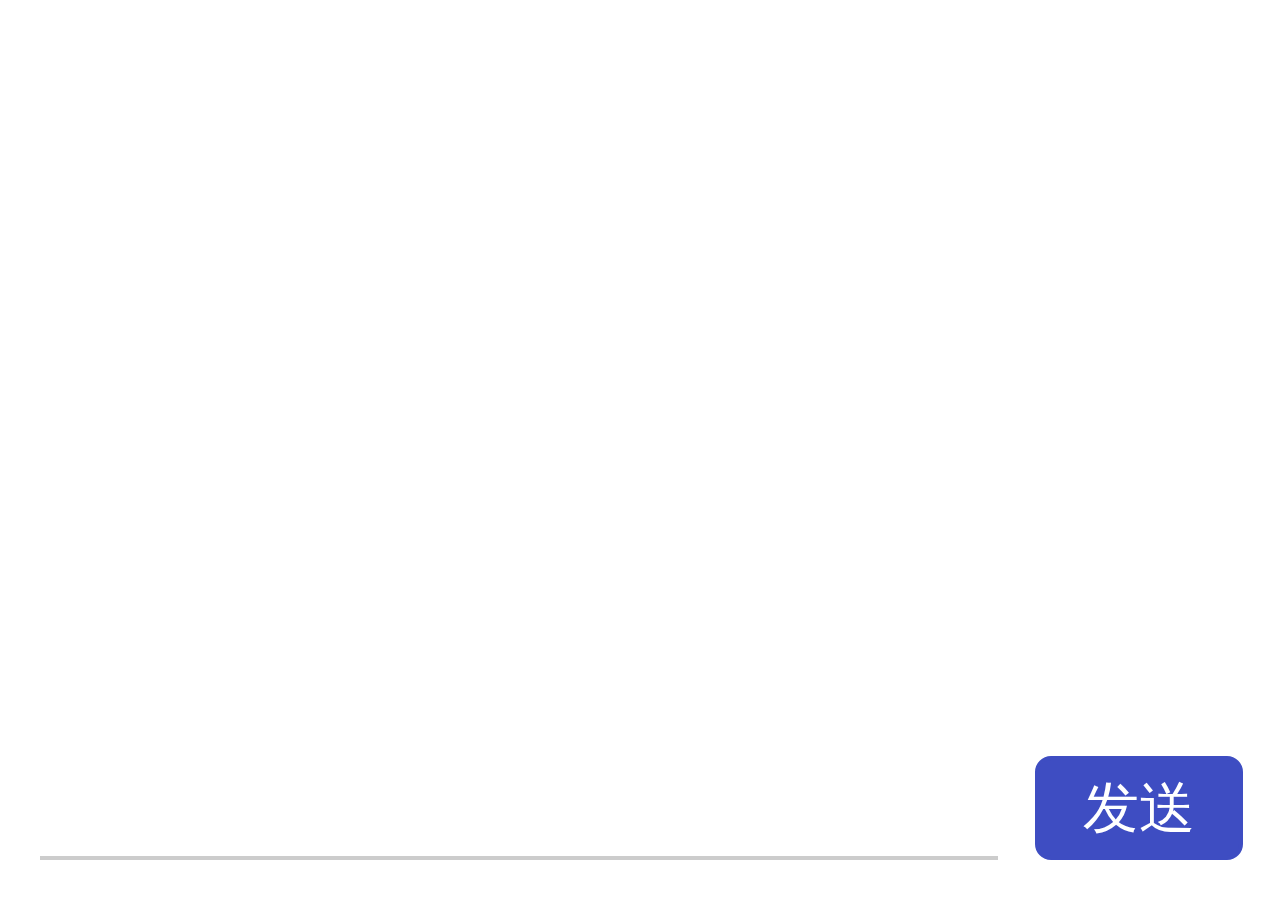
<file: index.html>
﻿<!DOCTYPE html>
<html lang="en">
<head>
<meta charset="UTF-8">
<title>简单的jQuery在线聊天文字信息发送代码</title>
<link rel="stylesheet" type="text/css" href="css/css.css">

<script src="js/jquery.min.js"></script>
<script>$("html").css("font-size", 20 * ($(window).width() / 640) + 'px');</script>

</head>
<body>

<script>
    window.onload = function() {
        var arrIcon = ['images/1.jpg', 'images/2.jpg'];
        var num = 0; //控制头像改变
        var iNow = -1; //用来累加改变左右浮动
        var icon = $('#user_face_icon')[0].getElementsByTagName('img');
        var btn = $('#btn')[0];
        var text = $('#text');
        var content = $('.content')[0];
        var img = content.getElementsByTagName('img');
        var span = content.getElementsByTagName('span');
        var i = content.getElementsByTagName('i');
        icon[0].onclick = function() {
            if (num == 0) {
                this.src = arrIcon[1];
                num = 1;
            } else if (num == 1) {
                this.src = arrIcon[0];
                num = 0;
            }
        }

        btn.onclick = function() {
            if (text.html() == '') {
                alert('不能发送空消息');
            } else {
                content.innerHTML += '<li><img src="' + arrIcon[num] + '"><span>' + text.html() + '</span><i>已读</i></li>';
                iNow++;
                if (num == 0) {
                    img[iNow].className += 'imgright';
                    span[iNow].className += 'spanright';
                    i[iNow].className += 'iright'
                } else {
                    img[iNow].className += 'imgleft';
                    span[iNow].className += 'spanleft';
                    i[iNow].className += 'ileft'
                }
                text.html('');
                // 内容过多时,将滚动条放置到最底端
                content.scrollTop = content.scrollHeight;
            }
        }
    }
</script>

<div id="container">
    <ul class="content"></ul>
</div>

<div class="foot-lt w100 clearfloat" index="0">
    <div class="inputBox clearfloat">
        <div id="user_face_icon" style="display: none;"><img src="images/1.jpg" alt=""></div>
        <div class="inputVal" id="text" contenteditable="true"></div>
        <span id="btn">发送</span>
    </div>
</div>

</body>
</html>
</file>
<file: css/css.css>
* {
	padding:0px;
	margin:0px;
}
ul {
	list-style:none;
}
body {
	font-size:1rem;
	font-family:'Microsoft Yahei';
	-ms-text-size-adjust:100%;
	-webkit-tap-highlight-color:transparent;
	box-sizing:border-box;
}
img {
	display:block;
}
a {
	text-decoration:none!important;
	color:#242424;
}
input {
	-webkit-appearance:none;
	display:block;
	border:0.1rem solid #c9c9c9;
	font-size:1rem;
}
i {
	font-style:normal;
}
h1,h2,h3 {
	font-weight:normal;
	padding:0px;
	margin:0px;
}
.clearfloat:after {
	display:block;
	clear:both;
	content:"";
	visibility:hidden;
	height:0
}
.clearfloat {
	zoom:1
}
.w100 {
	width:100%;
}
#container {
	width:100%;
	position:relative;
}
#user_face_icon {
	display:inline-block;
	background:red;
	width:60px;
	height:60px;
	border-radius:30px;
	position:absolute;
	bottom:6px;
	left:14px;
	cursor:pointer;
	overflow:hidden;
}
.content img {
	width:4rem;
	height:4rem;
}
.content {
	font-size:1.4rem;
	width:98%;
	overflow:auto;
	padding:1%;
}
.content li {
	margin-top:10px;
	width:100%;
	display:block;
	clear:both;
	overflow:hidden;
}
.content li img {
	float:left;
}
.content li span {
	padding:0.5rem;
	border-radius:0.6rem;
	float:left;
	max-width:21rem;
	word-wrap:break-word;
	overflow:hidden;
}
.content li i {
	font-size:1rem;
	margin-top:1.2rem;
	margin-right:0.6rem;
	color:#3e4dc2;
}
.content li img.imgleft {
	float:left;
}
.content li img.imgright {
	float:right;
}
.content li i.ileft {
	float:left;
}
.content li i.iright {
	float:right;
}
.content li span.spanleft {
	float:left;
	background:#fff;
	margin:0.5rem 0.5rem 0 0.5rem;
	color:#3e4dc2;
	border:0.1rem solid #3e4dc2;
}
.content li span.spanright {
	float:right;
	background:#3e4dc2;
	margin:0.5rem 0.5rem 0 0;
	color:#fff;
}
.foot-lt {
	position:fixed;
	bottom:0rem;
	background:#fff;
}
.foot-lt .inputBox {
	width:94%;
	padding:1rem 1rem;
	position:relative;
}
.foot-lt .inputBox .inputVal {
	float:left;
	line-height:2rem;
	width:73%;
	padding:0 1rem;
	font-size:1.2rem;
	border-bottom:0.1rem solid #ccc;
	min-height:2.4rem;
	word-wrap:break-word;
	overflow:hidden;
}
.foot-lt .inputBox span {
	float:left;
	display:block;
	width:5rem;
	line-height:2.4rem;
	text-align:center;
	font-size:1.4rem;
	border:0.1rem solid #d6d6d6;
	border-radius:0.4rem;
	color:#fff;
	position:absolute;
	right:1rem;
	bottom:1rem;
	background:#3e4dc2;
	border:0.1rem solid #3e4dc2;
}
</file>
